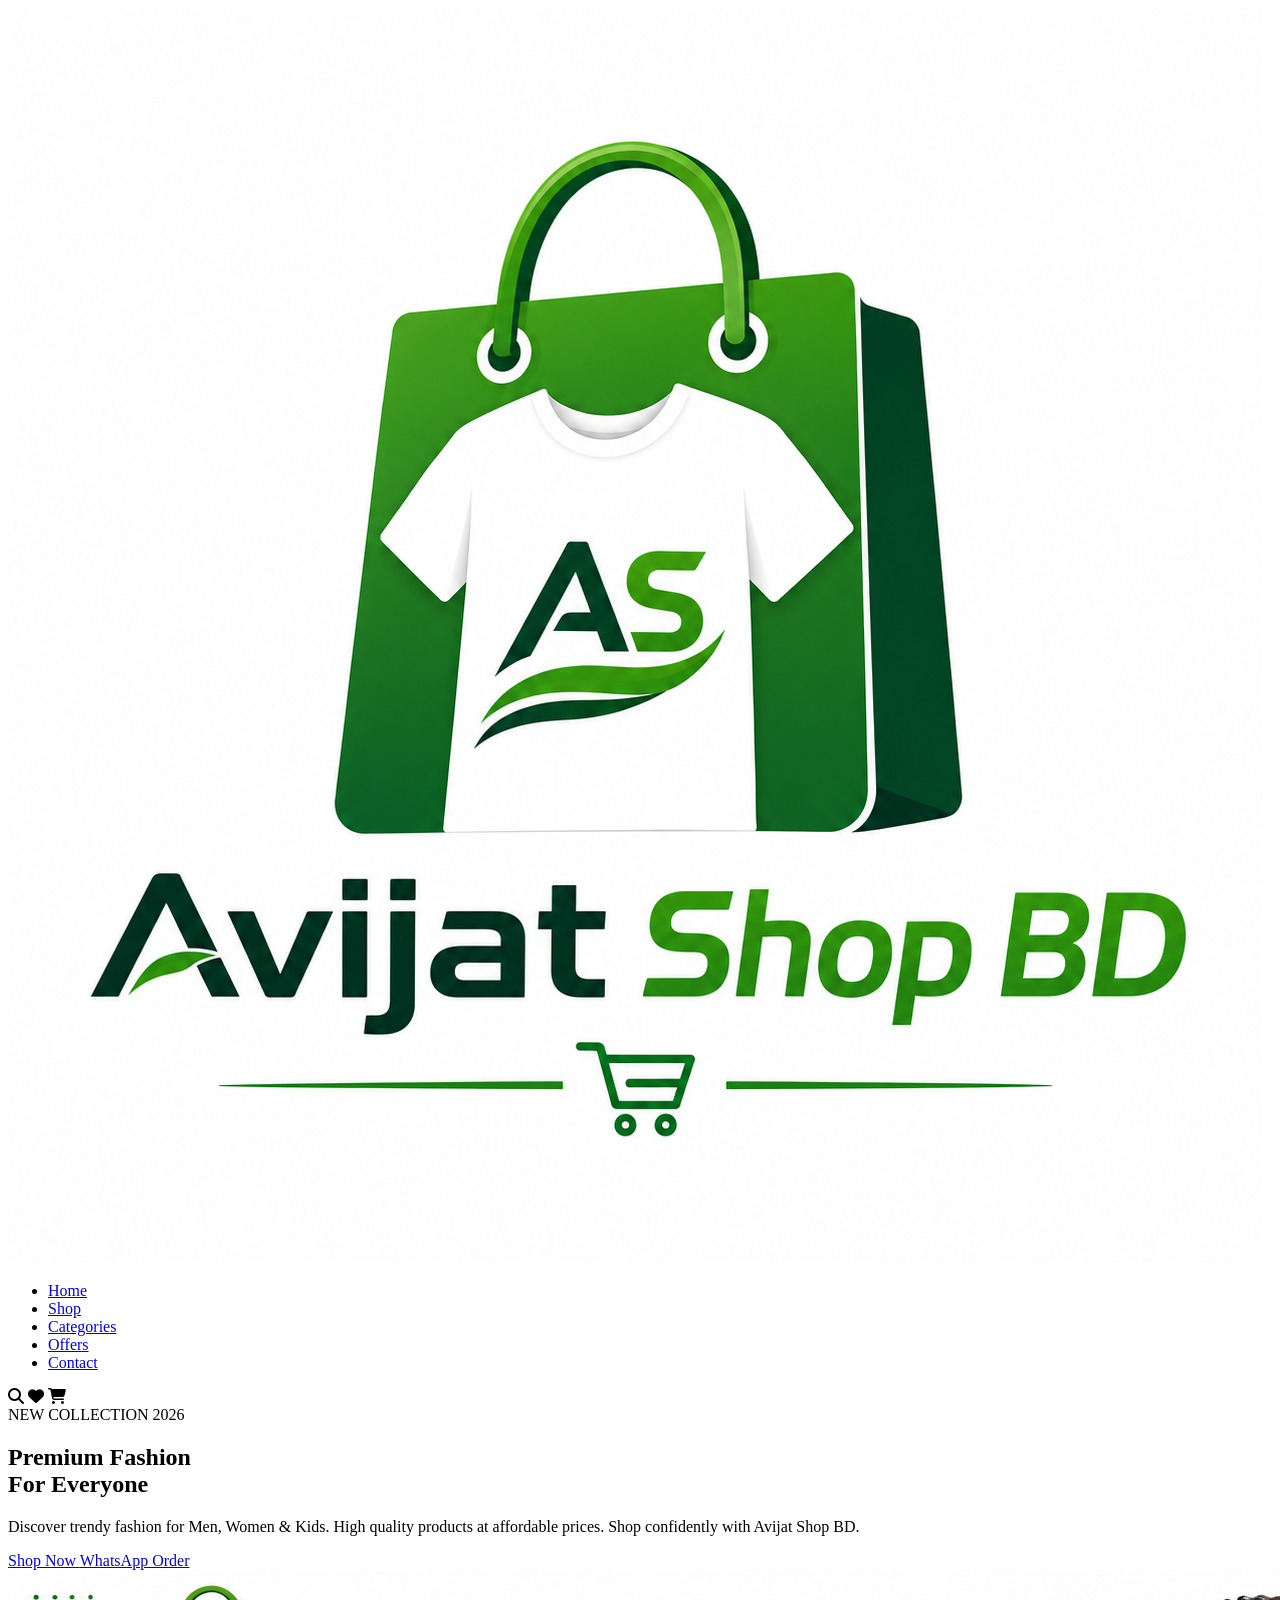
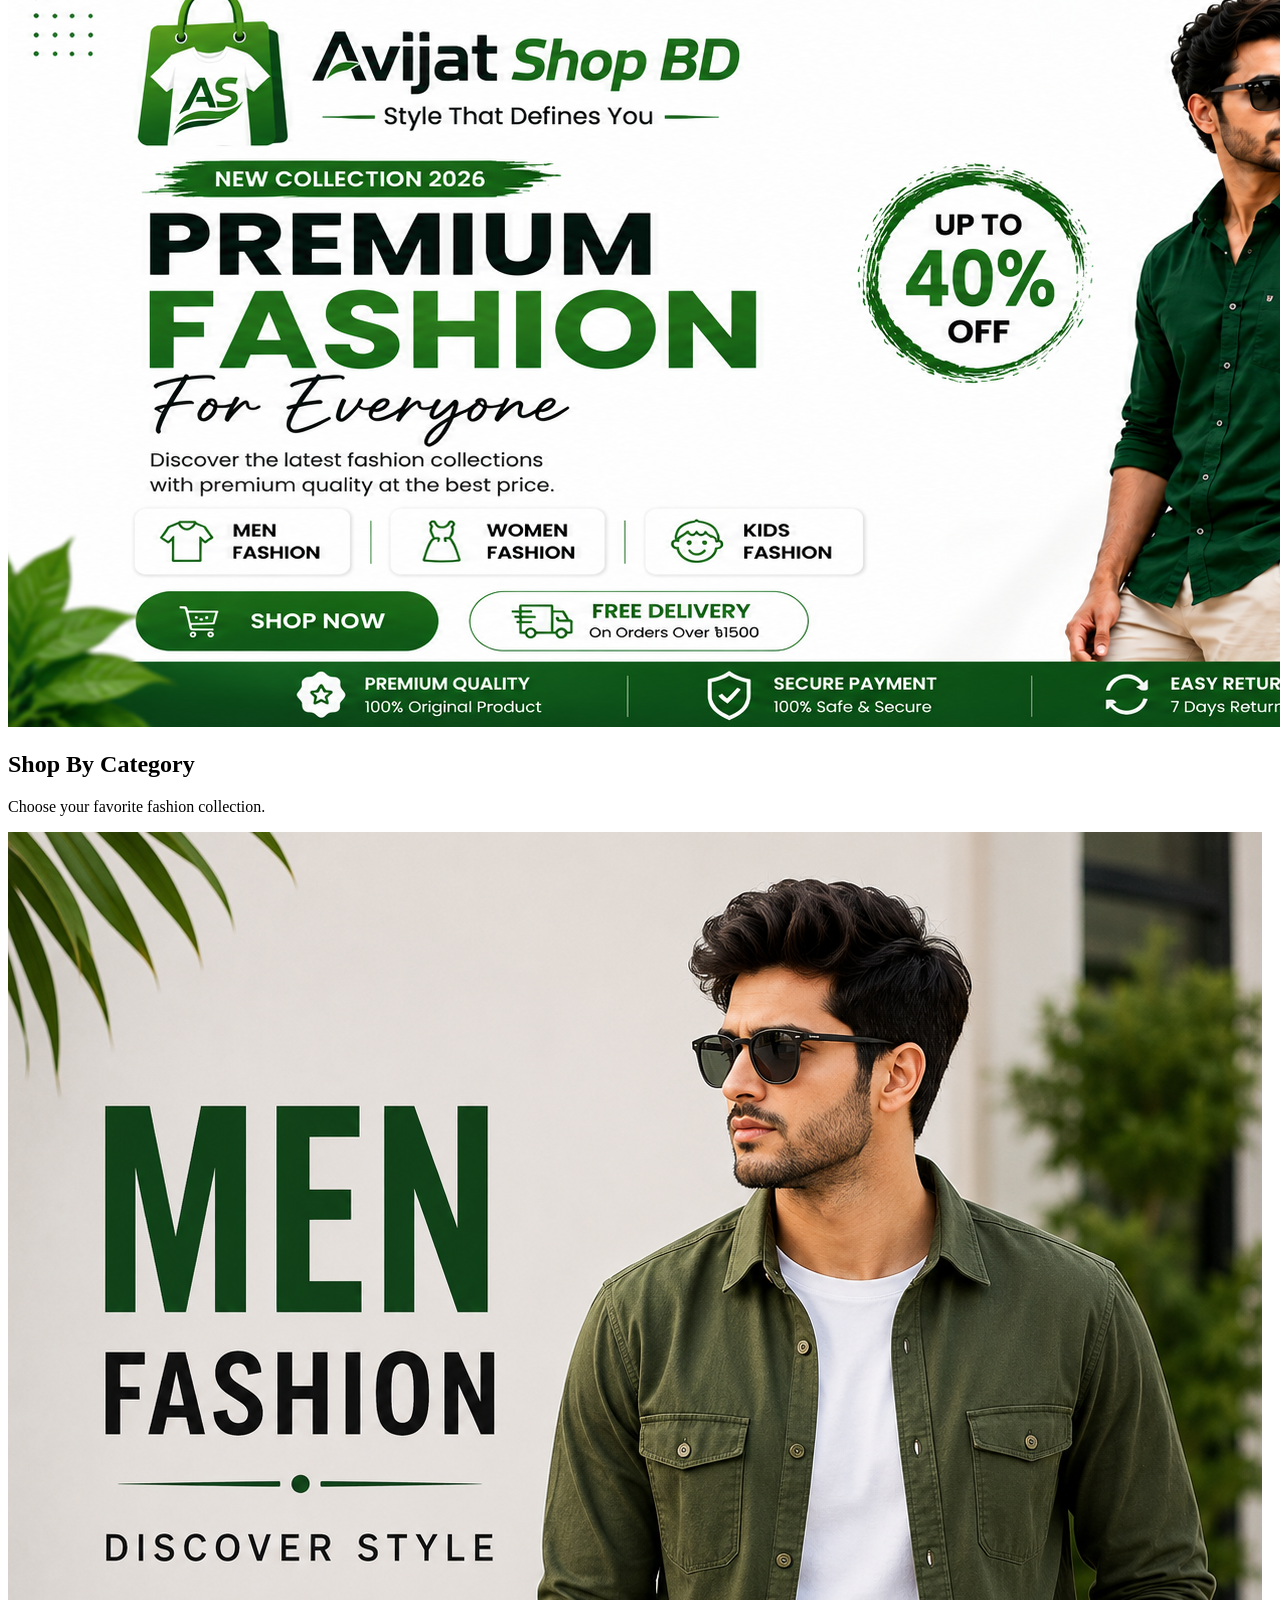
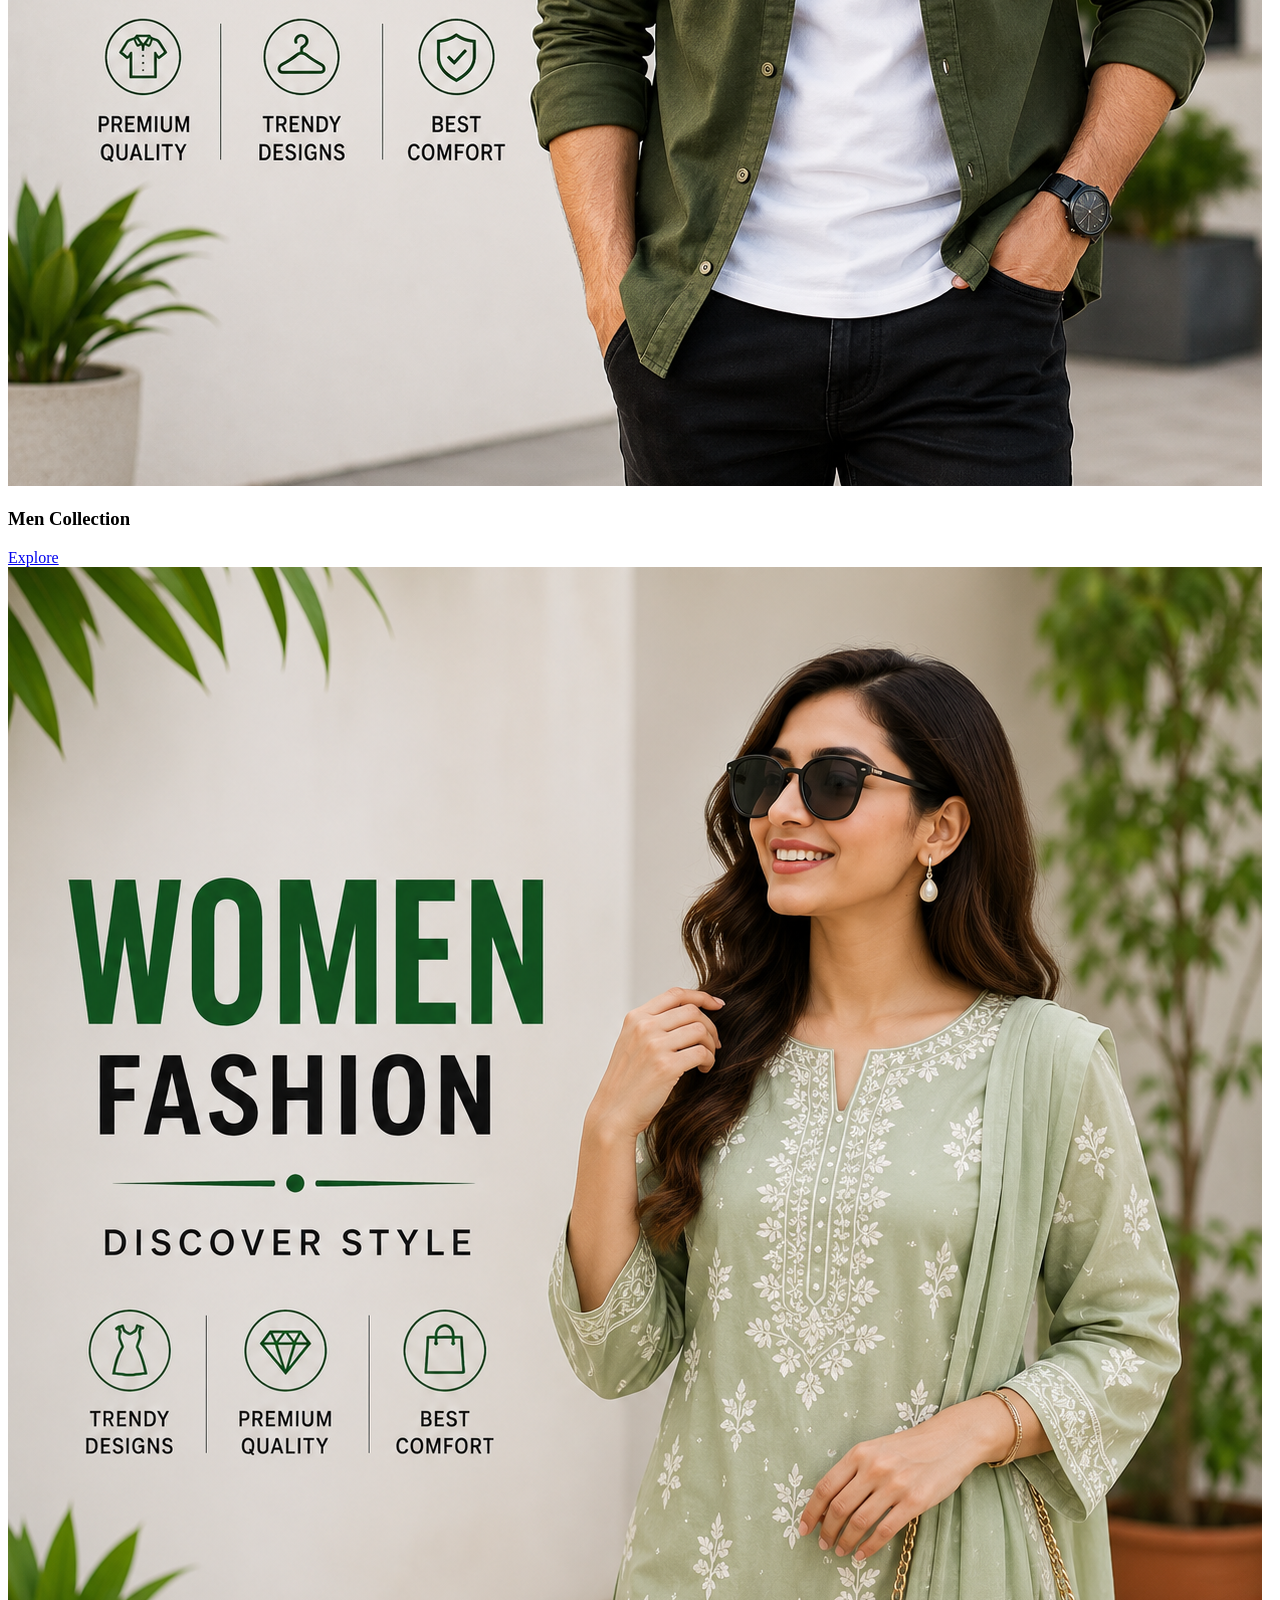
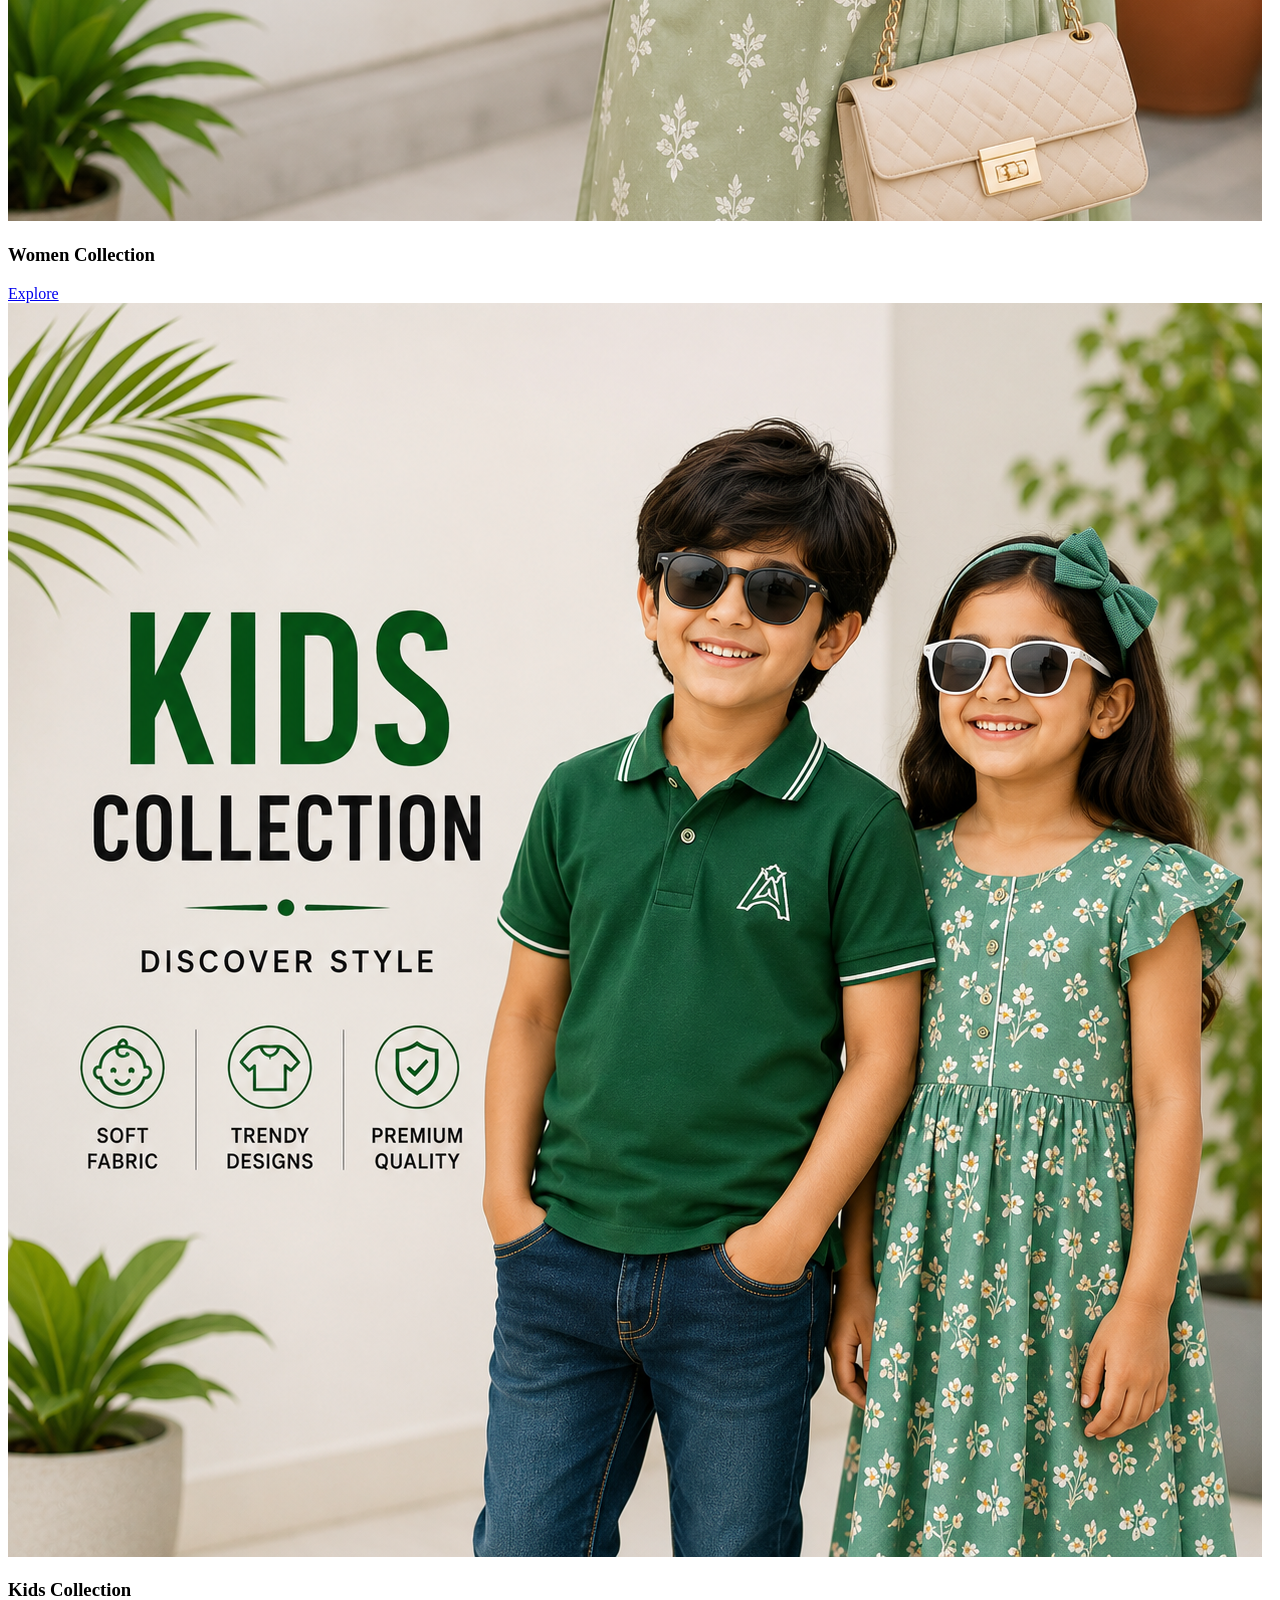
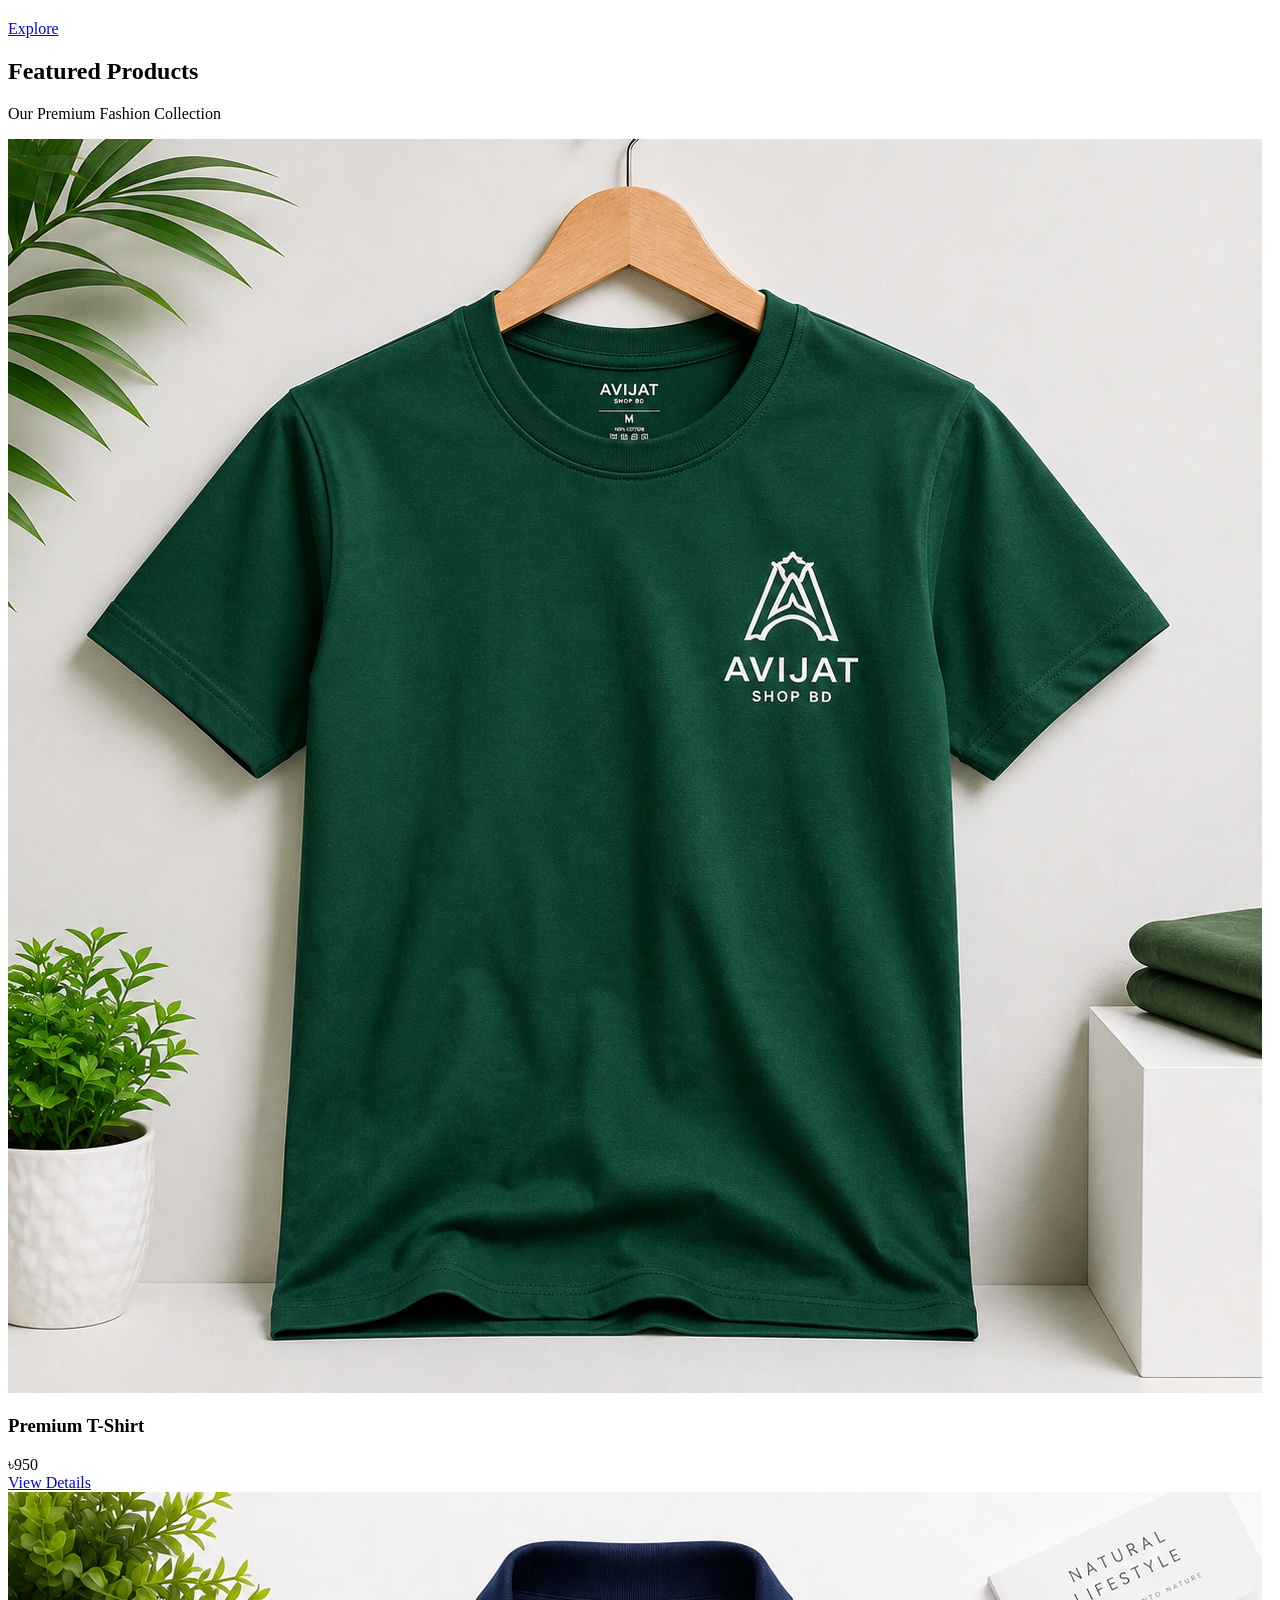
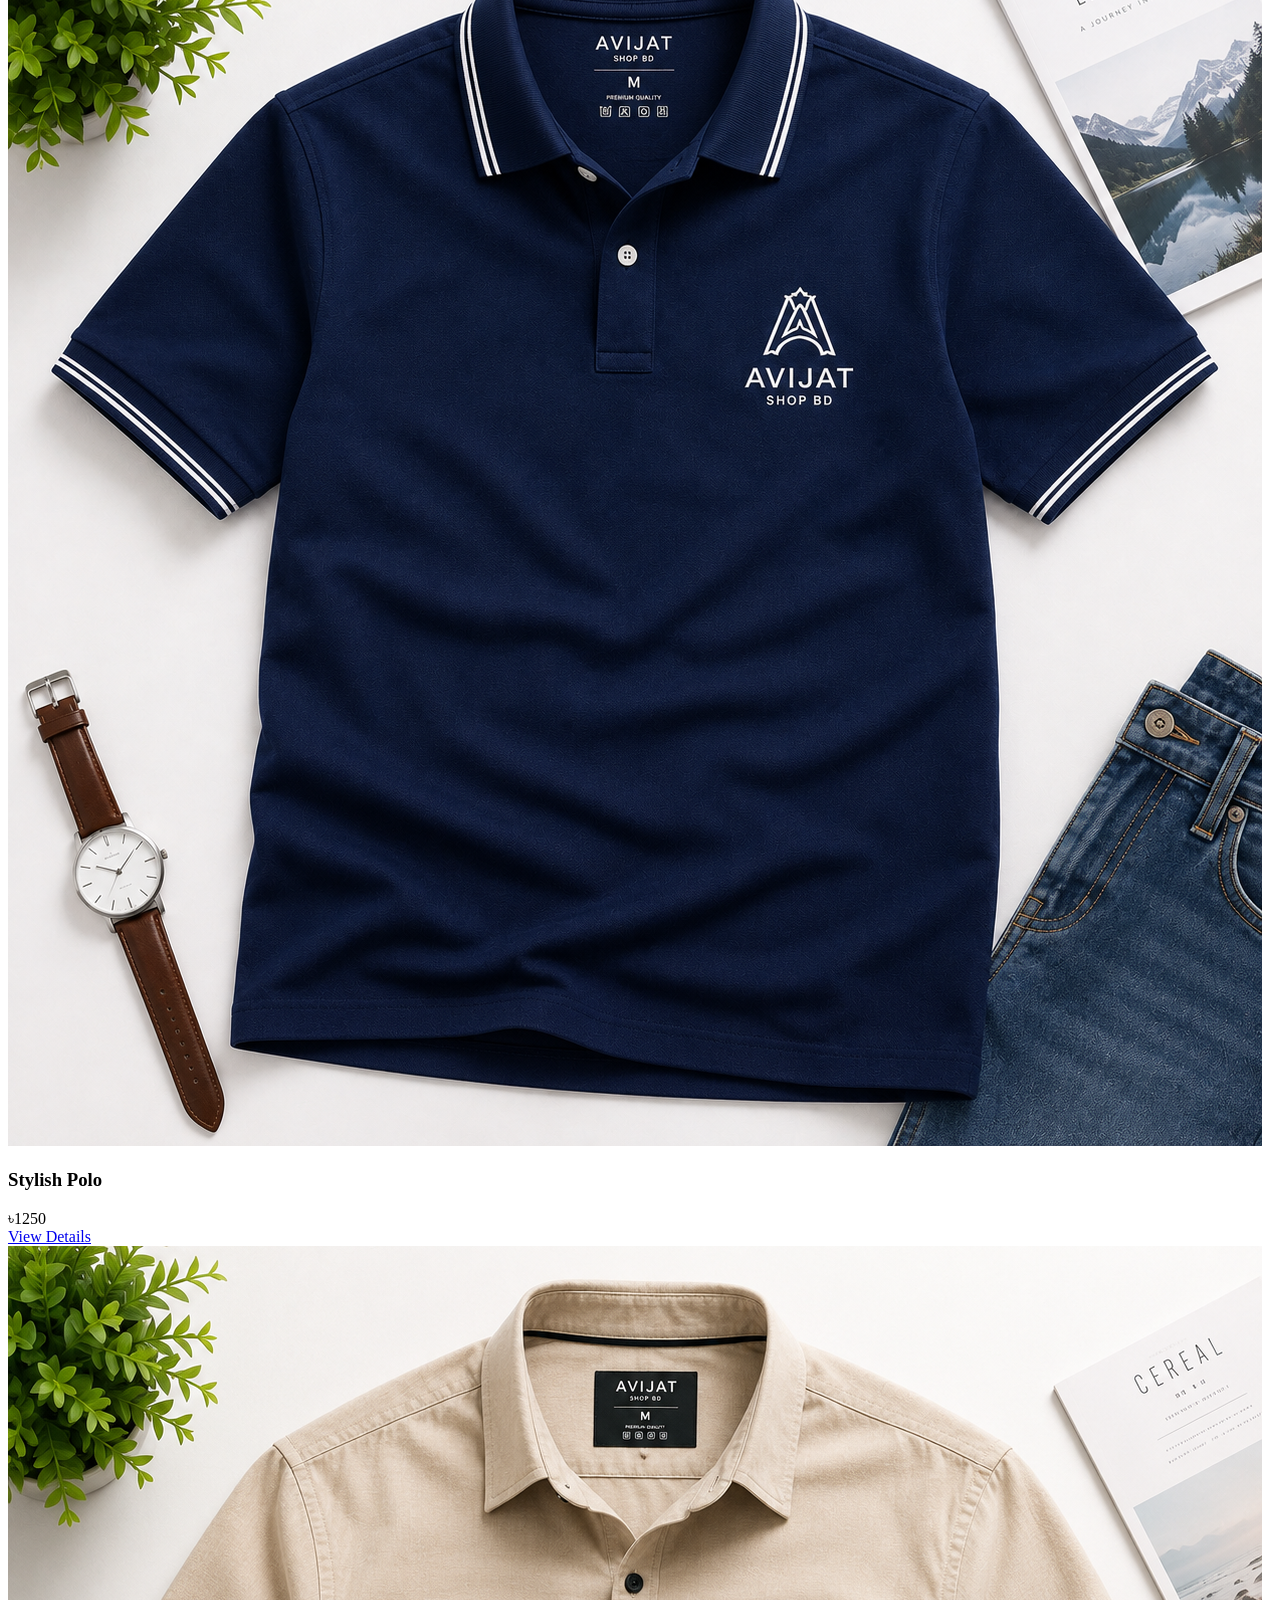
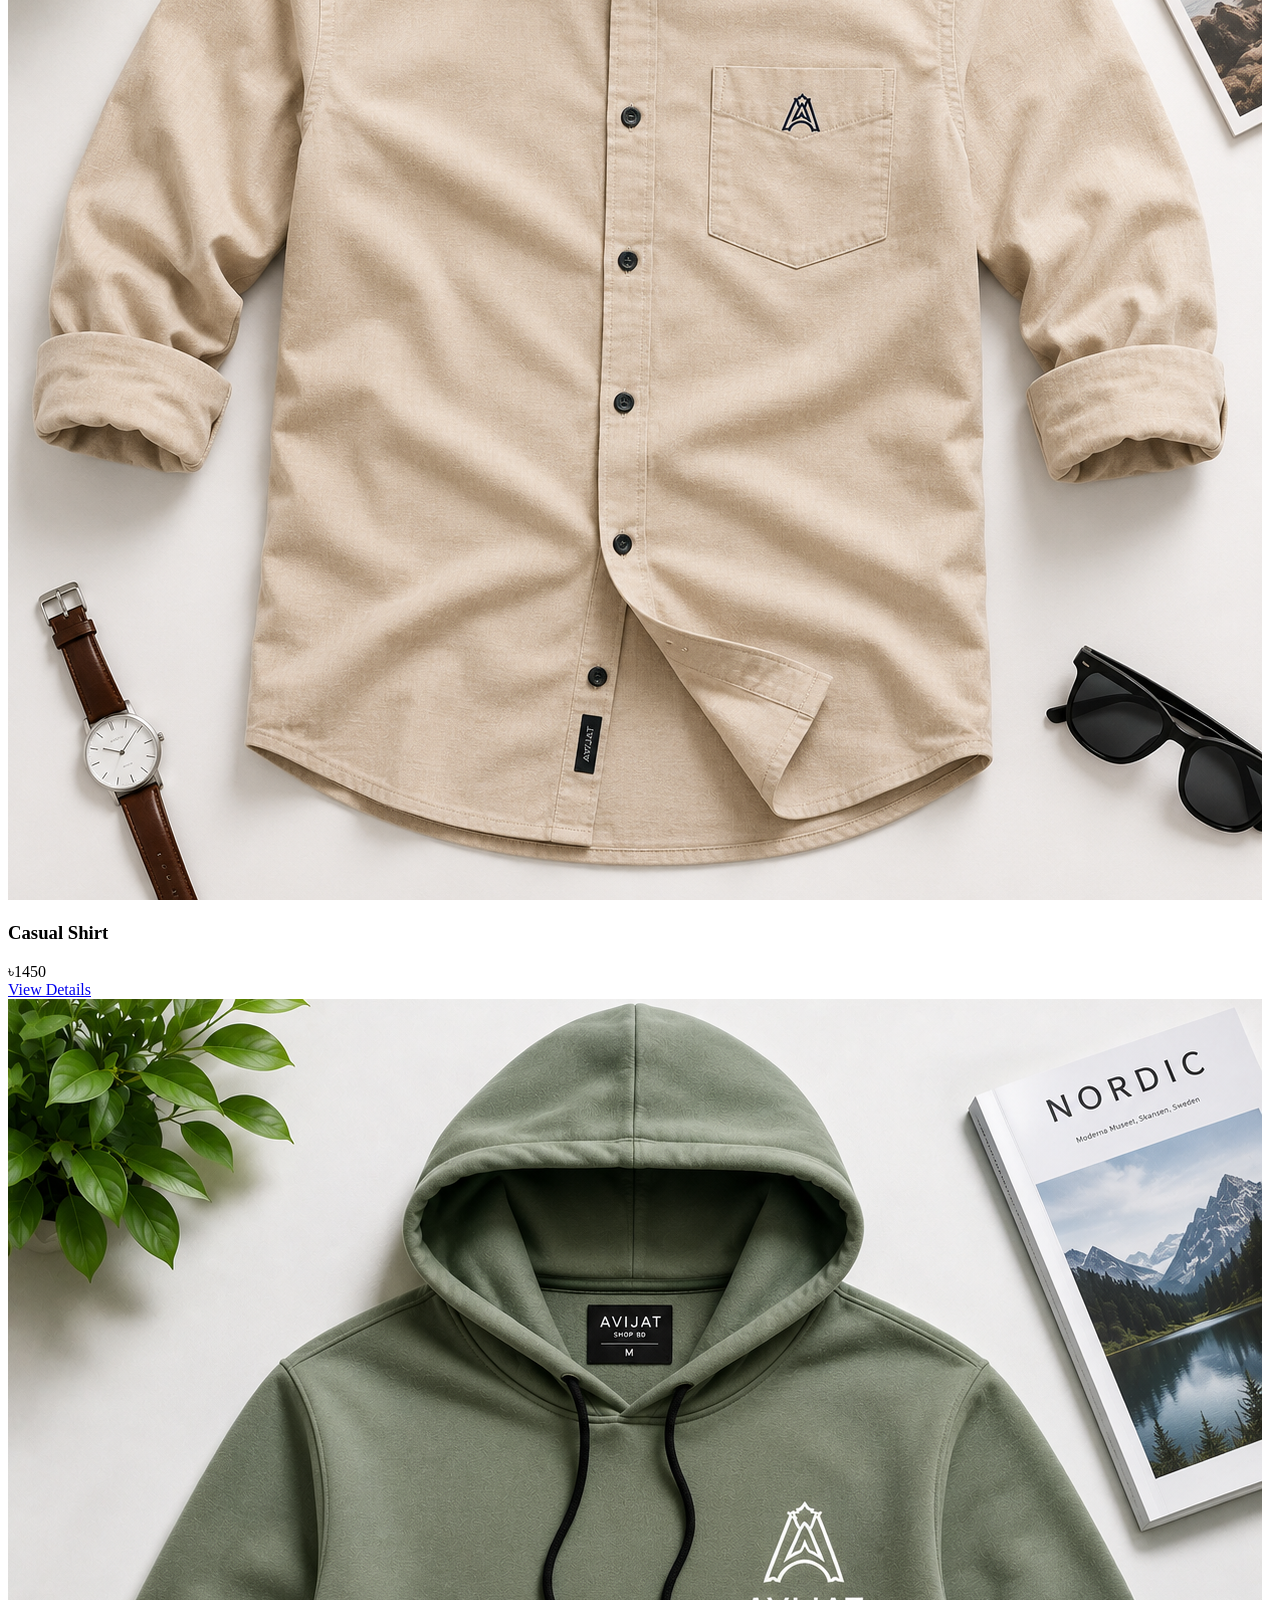
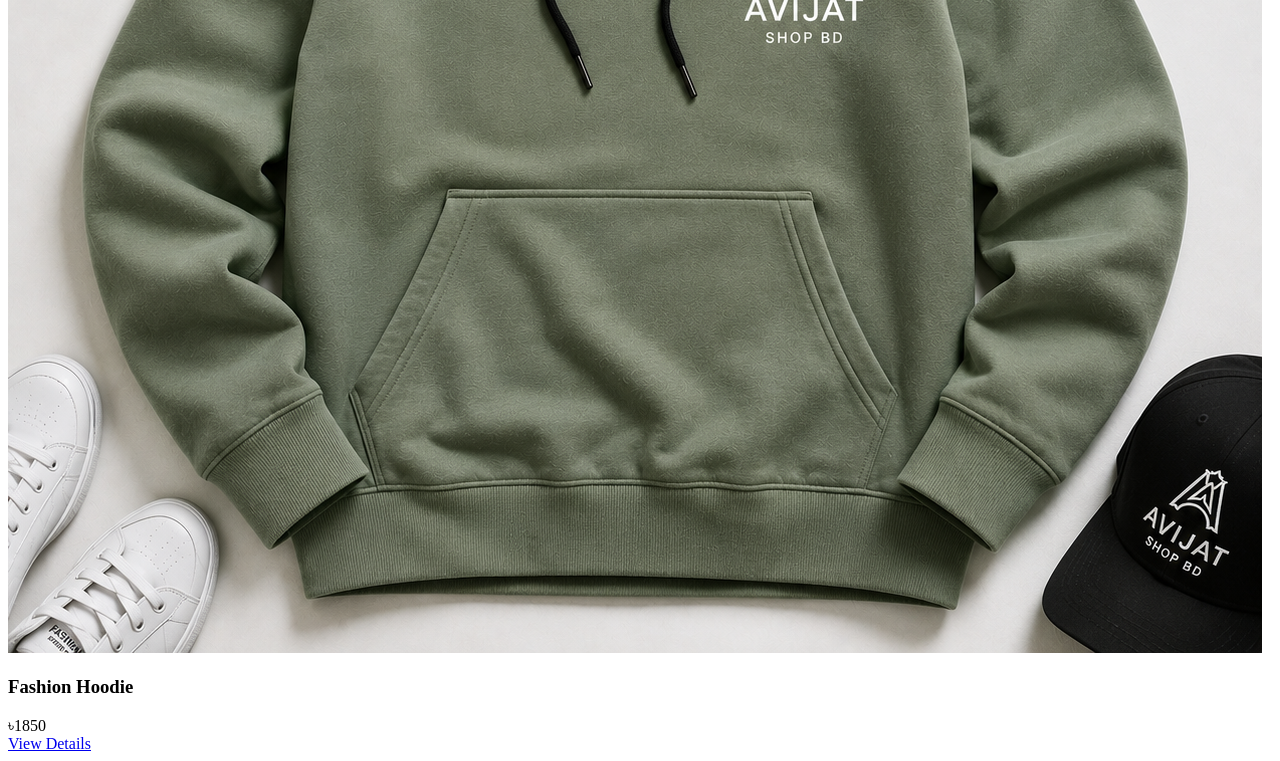
<file: index-v2.html>
<!DOCTYPE html>
<html lang="en">
<head>
<meta charset="UTF-8">
<meta name="viewport" content="width=device-width, initial-scale=1.0">

<title>Avijat Shop BD | Premium Fashion</title>

<link rel="stylesheet" href="style-v2.css">

<link rel="preconnect" href="https://fonts.googleapis.com">
<link rel="preconnect" href="https://fonts.gstatic.com" crossorigin>

<link href="https://fonts.googleapis.com/css2?family=Poppins:wght@300;400;500;600;700&display=swap" rel="stylesheet">

<link rel="stylesheet"
href="https://cdnjs.cloudflare.com/ajax/libs/font-awesome/6.5.2/css/all.min.css">
</head>

<body>

<header class="header">

<div class="container">

<nav class="navbar">

<a href="#" class="logo">
<img src="images/logo.png" alt="Avijat Shop BD">
</a>

<ul class="nav-links">
<li><a href="#">Home</a></li>
<li><a href="#">Shop</a></li>
<li><a href="#">Categories</a></li>
<li><a href="#">Offers</a></li>
<li><a href="#">Contact</a></li>
</ul>

<div class="nav-icons">
<i class="fas fa-search"></i>
<i class="fas fa-heart"></i>
<i class="fas fa-shopping-cart"></i>
</div>

</nav>

</div>

</header>

  <!-- HERO SECTION START -->

<section class="hero">

<div class="container">

<div class="hero-grid">

<div class="hero-content">

<span class="hero-tag">
NEW COLLECTION 2026
</span>

<h1>
Premium Fashion<br>
For Everyone
</h1>

<p>
Discover trendy fashion for Men, Women & Kids.
High quality products at affordable prices.
Shop confidently with Avijat Shop BD.
</p>

<div class="hero-buttons">

<a href="#" class="btn btn-primary">
Shop Now
</a>

<a href="https://wa.me/YOURNUMBER"
class="btn btn-outline">
WhatsApp Order
</a>

</div>

</div>

<div class="hero-image">

<img src="images/hero-banner.jpg"
alt="Avijat Shop BD Hero Banner">

</div>

</div>

</div>

</section>

<!-- HERO SECTION END -->
 <!-- CATEGORY SECTION START -->

<section class="categories">

<div class="container">

<div class="section-title">

<h2>Shop By Category</h2>

<p>Choose your favorite fashion collection.</p>

</div>

<div class="category-grid">

<div class="category-card">

<img src="images/category-men.jpg" alt="Men Fashion">

<div class="category-content">

<h3>Men Collection</h3>

<a href="#" class="category-btn">Explore</a>

</div>

</div>

<div class="category-card">

<img src="images/category-women.jpg" alt="Women Fashion">

<div class="category-content">

<h3>Women Collection</h3>

<a href="#" class="category-btn">Explore</a>

</div>

</div>

<div class="category-card">

<img src="images/category-kids.jpg" alt="Kids Fashion">

<div class="category-content">

<h3>Kids Collection</h3>

<a href="#" class="category-btn">Explore</a>

</div>

</div>

</div>

</div>

</section>

<!-- CATEGORY SECTION END -->

  <!-- FEATURED PRODUCTS START -->

<section class="featured-products">

<div class="container">

<div class="section-title">

<h2>Featured Products</h2>

<p>Our Premium Fashion Collection</p>

</div>

<div class="products-grid">

<!-- Product 1 -->

<div class="product-card">

<div class="product-image">

<img src="images/product1.jpg" alt="Premium T-Shirt">

</div>

<div class="product-info">

<h3>Premium T-Shirt</h3>

<div class="product-price">৳950</div>

<a href="#" class="btn btn-primary">View Details</a>

</div>

</div>

<!-- Product 2 -->

<div class="product-card">

<div class="product-image">

<img src="images/product2.jpg" alt="Stylish Polo">

</div>

<div class="product-info">

<h3>Stylish Polo</h3>

<div class="product-price">৳1250</div>

<a href="#" class="btn btn-primary">View Details</a>

</div>

</div>

  <!-- Product 3 -->

<div class="product-card">

    <div class="product-image">
        <img src="images/product3.jpg" alt="Casual Shirt">
    </div>

    <div class="product-info">
        <h3>Casual Shirt</h3>
        <div class="product-price">৳1450</div>
        <a href="#" class="btn btn-primary">View Details</a>
    </div>

</div>

<!-- Product 4 -->

<div class="product-card">

    <div class="product-image">
        <img src="images/product4.jpg" alt="Fashion Hoodie">
    </div>

    <div class="product-info">
        <h3>Fashion Hoodie</h3>
        <div class="product-price">৳1850</div>
        <a href="#" class="btn btn-primary">View Details</a>
    </div>

</div>

</div>

</div>

</section>

<!-- FEATURED PRODUCTS END -->
<script src="script-v2.js"></script>

</body>
</html>
</file>
<file: style-v2.css>

</file>
